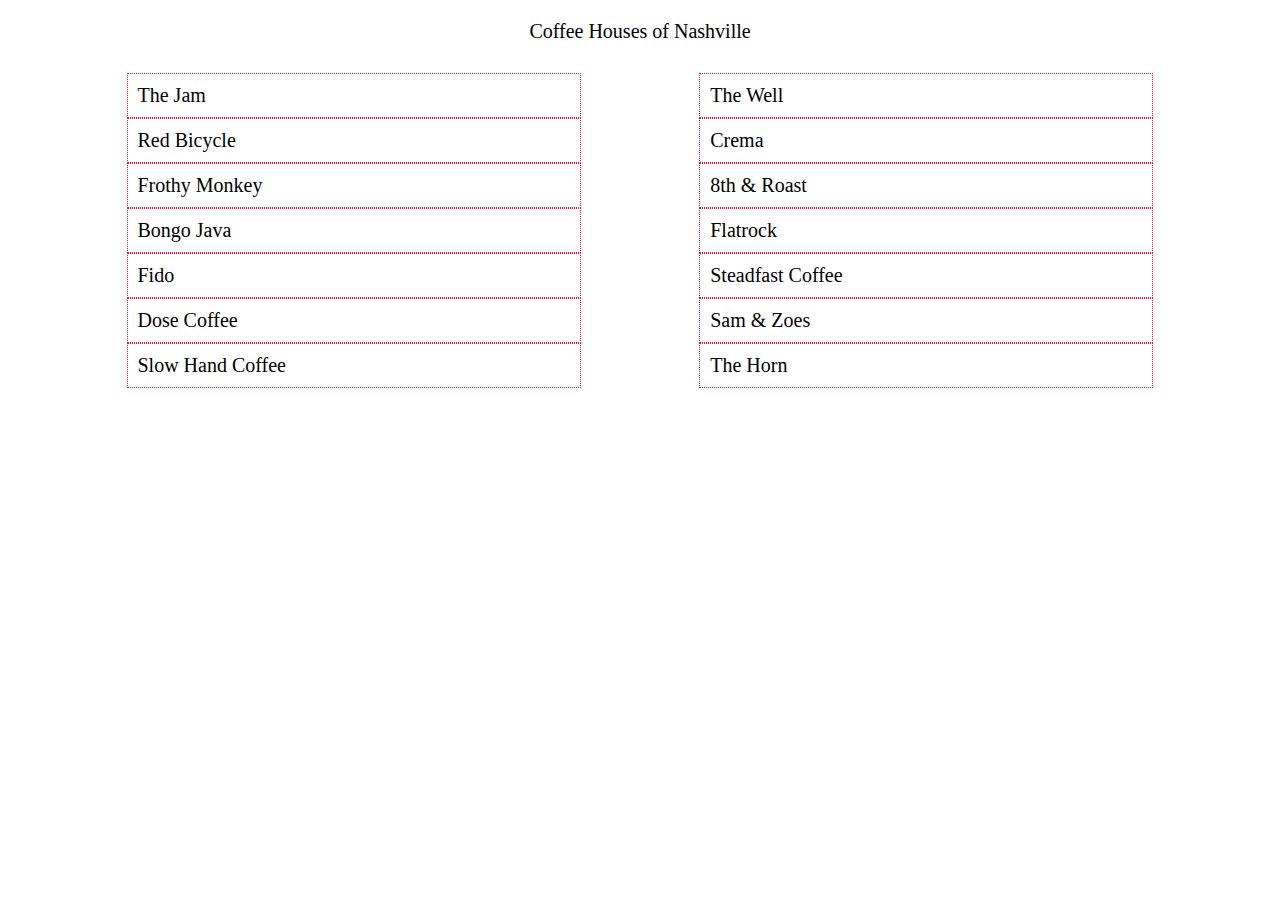
<file: coffe-house/index.html>
<!DOCTYPE html>
<html lang="en">
  <head>
    <title>Nashville Coffee Houses</title>
    <link rel="stylesheet" href="styles/main.css">
  </head>
  <body>
	<header class="pageHeader">Coffee Houses of Nashville</header>
<article>
    <section class="list">
      <article class="shop">The Jam</article>
      <article class="shop">The Well</article>
      <article class="shop">Red Bicycle</article>
      <article class="shop">Crema</article>
      <article class="shop">Frothy Monkey</article>
      <article class="shop">8th &amp; Roast</article>
      <article class="shop">Bongo Java</article>
      <article class="shop">Flatrock</article>
      <article class="shop">Fido</article>
      <article class="shop">Steadfast Coffee</article>
      <article class="shop">Dose Coffee</article>
      <article class="shop">Sam &amp; Zoes</article>
      <article class="shop">Slow Hand Coffee</article>
      <article class="shop">The Horn</article>
    </section>
</article>
  </body>
</html>
</file>
<file: coffe-house/styles/main.css>
.pageHeader {
  text-align: center;
  margin-top: 1em;
  margin-bottom: 1.5em;
  font-size: 20px;
}
.list {
  display: flex;
  flex-wrap: wrap;
  justify-content: space-evenly;
}
.shop {
  flex-basis: 16%;
  border: 1px dotted crimson;
  padding-right: 12em;
  padding-left: 0.5em;
  padding-top: 0.5em;
  padding-bottom: 0.5em;
  text-align: left;
  font-size: 20px;
}
</file>
